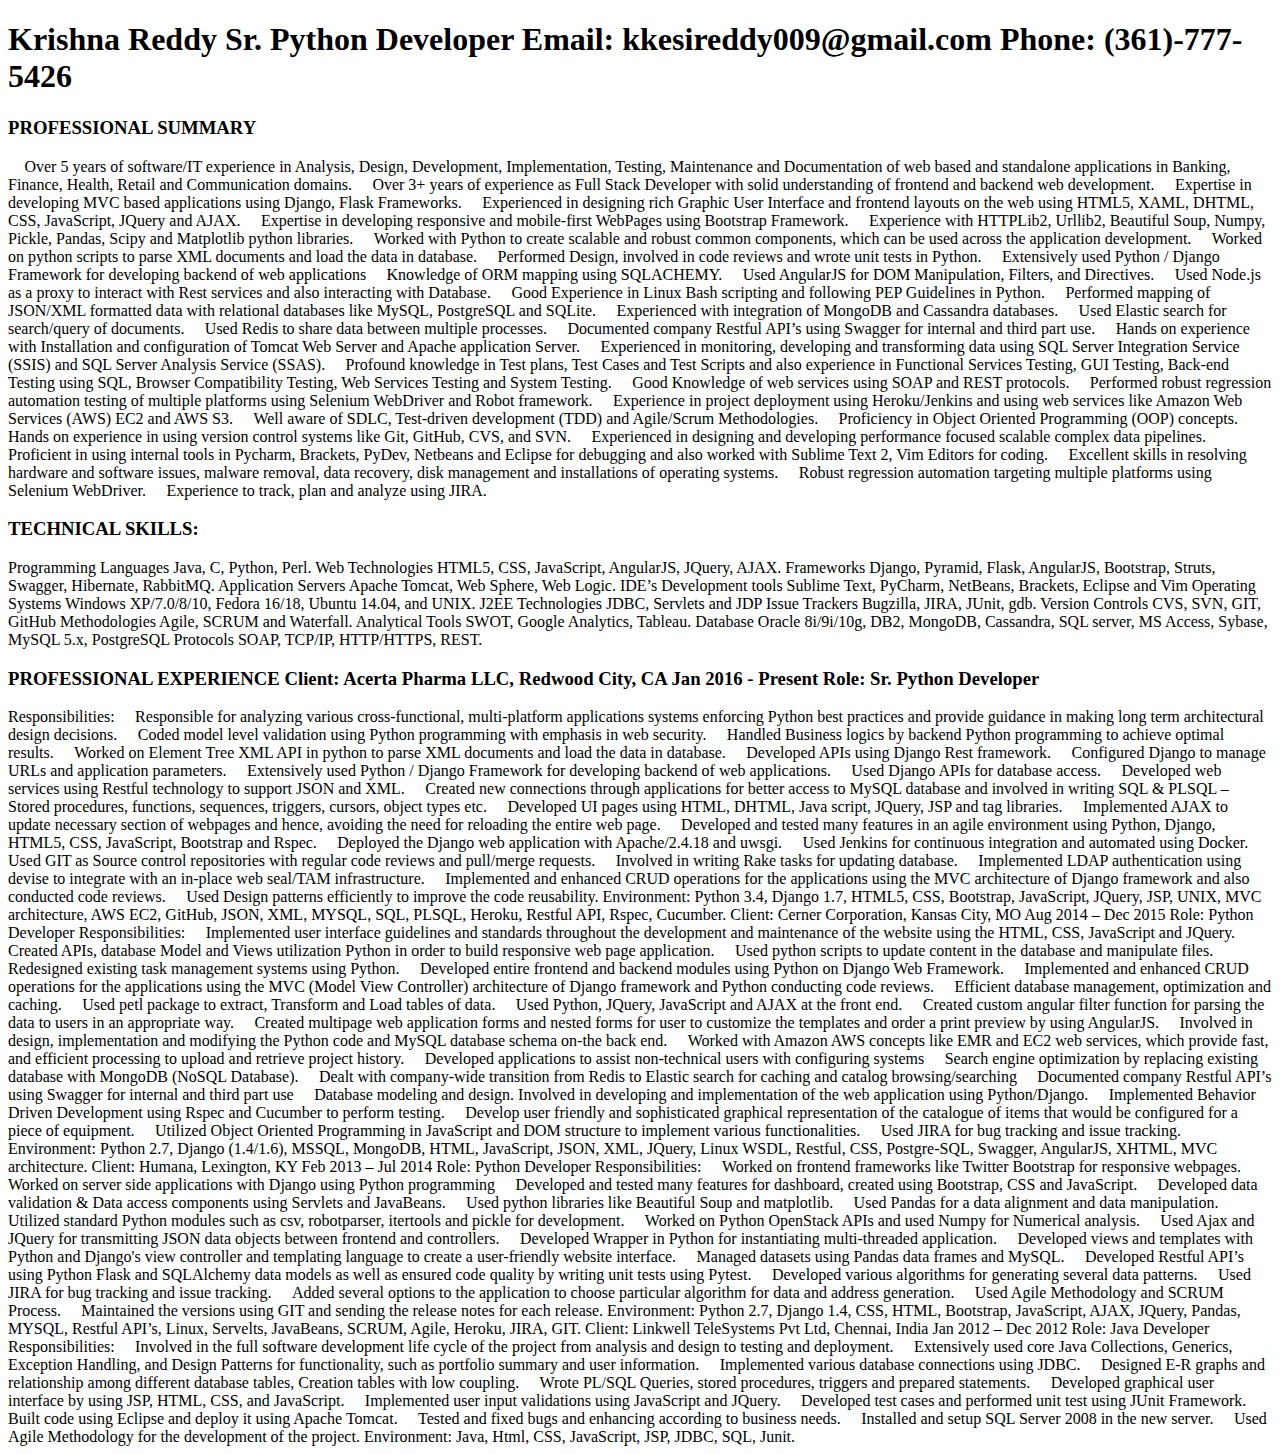
<file: treehouse/HTML and CSS/resume.html>
﻿<!doctype html>
<html lang="en">
<head>
<meta charset="utf-8">
 <h1>
Krishna Reddy
Sr. Python Developer
Email:	kkesireddy009@gmail.com   
Phone: (361)-777-5426 
</h1>
</head>

<body>
	<h3>PROFESSIONAL SUMMARY</h3>

	Over 5 years of software/IT experience in Analysis, Design, Development, Implementation, Testing, Maintenance and Documentation of web based and standalone applications in Banking, Finance, Health, Retail and Communication domains.
	Over 3+ years of experience as Full Stack Developer with solid understanding of frontend and backend web development.
	Expertise in developing MVC based applications using Django, Flask Frameworks.
	Experienced in designing rich Graphic User Interface and frontend layouts on the web using HTML5, XAML, DHTML, CSS, JavaScript, JQuery and AJAX.
	Expertise in developing responsive and mobile-first WebPages using Bootstrap Framework.
	Experience with HTTPLib2, Urllib2, Beautiful Soup, Numpy, Pickle, Pandas, Scipy and Matplotlib python libraries.
	Worked with Python to create scalable and robust common components, which can be used across the application development.
	Worked on python scripts to parse XML documents and load the data in database.
	Performed Design, involved in code reviews and wrote unit tests in Python. 
	Extensively used Python / Django Framework for developing backend of web applications
	Knowledge of ORM mapping using SQLACHEMY.
	Used AngularJS for DOM Manipulation, Filters, and Directives.
	Used Node.js as a proxy to interact with Rest services and also interacting with Database.
	Good Experience in Linux Bash scripting and following PEP Guidelines in Python.
	Performed mapping of JSON/XML formatted data with relational databases like MySQL, PostgreSQL and SQLite.
	Experienced with integration of MongoDB and Cassandra databases.
	Used Elastic search for search/query of documents.
	Used Redis to share data between multiple processes.
	Documented company Restful API’s using Swagger for internal and third part use.
	Hands on experience with Installation and configuration of Tomcat Web Server and Apache application Server.
	Experienced in monitoring, developing and transforming data using SQL Server Integration Service (SSIS) and SQL Server Analysis Service (SSAS).
	Profound knowledge in Test plans, Test Cases and Test Scripts and also experience in Functional Services Testing, GUI Testing, Back-end Testing using SQL, Browser Compatibility Testing, Web Services Testing and System Testing.
	Good Knowledge of web services using SOAP and REST protocols.
	Performed robust regression automation testing of multiple platforms using Selenium WebDriver and Robot framework.
	Experience in project deployment using Heroku/Jenkins and using web services like Amazon Web Services (AWS) EC2 and AWS S3.
	Well aware of SDLC, Test-driven development (TDD) and Agile/Scrum Methodologies.
	Proficiency in Object Oriented Programming (OOP) concepts.
	Hands on experience in using version control systems like Git, GitHub, CVS, and SVN.
	Experienced in designing and developing performance focused scalable complex data pipelines.
	Proficient in using internal tools in Pycharm, Brackets, PyDev, Netbeans and Eclipse for debugging and also worked with Sublime Text 2, Vim Editors for coding.
	Excellent skills in resolving hardware and software issues, malware removal, data recovery, disk management and installations of operating systems.
	Robust regression automation targeting multiple platforms using Selenium WebDriver. 
	Experience to track, plan and analyze using JIRA.

<h3>TECHNICAL SKILLS:</h3>

Programming Languages	Java, C, Python, Perl.
Web Technologies	HTML5, CSS, JavaScript, AngularJS, JQuery, AJAX.     
Frameworks	Django, Pyramid, Flask, AngularJS, Bootstrap, Struts, Swagger, Hibernate, RabbitMQ.
Application Servers		                                                Apache Tomcat, Web Sphere, Web Logic.
IDE’s Development tools	Sublime Text, PyCharm, NetBeans, Brackets, Eclipse and Vim 
Operating Systems	Windows XP/7.0/8/10, Fedora 16/18, Ubuntu 14.04, and UNIX.
J2EE Technologies	JDBC, Servlets and JDP
Issue Trackers	Bugzilla, JIRA, JUnit, gdb.
Version Controls	CVS, SVN, GIT, GitHub
Methodologies	Agile, SCRUM and Waterfall.
Analytical Tools	SWOT, Google Analytics, Tableau.
Database	Oracle 8i/9i/10g, DB2, MongoDB, Cassandra, SQL server, MS Access, Sybase, MySQL 5.x, PostgreSQL
Protocols		SOAP, TCP/IP, HTTP/HTTPS, REST.

<h3>
PROFESSIONAL EXPERIENCE
Client:	Acerta Pharma LLC, Redwood City, CA			               Jan 2016 - Present
Role: Sr. Python Developer
</h3>
Responsibilities:
	Responsible for analyzing various cross-functional, multi-platform applications systems enforcing Python best practices and provide guidance in making long term architectural design decisions. 
	Coded model level validation using Python programming with emphasis in web security.
	Handled Business logics by backend Python programming to achieve optimal results.
	Worked on Element Tree XML API in python to parse XML documents and load the data in database.
	Developed APIs using Django Rest framework.
	Configured Django to manage URLs and application parameters. 
	Extensively used Python / Django Framework for developing backend of web applications.
	Used Django APIs for database access.
	Developed web services using Restful technology to support JSON and XML.
	Created new connections through applications for better access to MySQL database and involved in writing SQL & PLSQL – Stored procedures, functions, sequences, triggers, cursors, object types etc.
	Developed UI pages using HTML, DHTML, Java script, JQuery, JSP and tag libraries.
	Implemented AJAX to update necessary section of webpages and hence, avoiding the need for reloading the entire web page. 
	Developed and tested many features in an agile environment using Python, Django, HTML5, CSS, JavaScript, Bootstrap and Rspec.
	Deployed the Django web application with Apache/2.4.18 and uwsgi. 
	Used Jenkins for continuous integration and automated using Docker.
	Used GIT as Source control repositories with regular code reviews and pull/merge requests.
	Involved in writing Rake tasks for updating database.
	Implemented LDAP authentication using devise to integrate with an in-place web seal/TAM infrastructure.
	Implemented and enhanced CRUD operations for the applications using the MVC architecture of Django framework and also conducted code reviews.
	Used Design patterns efficiently to improve the code reusability.

Environment: Python 3.4, Django 1.7, HTML5, CSS, Bootstrap, JavaScript, JQuery, JSP, UNIX, MVC architecture, AWS EC2, GitHub, JSON, XML, MYSQL, SQL, PLSQL, Heroku, Restful API, Rspec, Cucumber.

Client: Cerner Corporation, Kansas City, MO                                       Aug 2014 – Dec 2015 
Role:  Python Developer

Responsibilities:
	Implemented user interface guidelines and standards throughout the development and maintenance of the website using the HTML, CSS, JavaScript and JQuery.
	Created APIs, database Model and Views utilization Python in order to build responsive web page application.
	Used python scripts to update content in the database and manipulate files.
	Redesigned existing task management systems using Python.
	Developed entire frontend and backend modules using Python on Django Web Framework.
	Implemented and enhanced CRUD operations for the applications using the MVC (Model View Controller) architecture of Django framework and Python conducting code reviews.
	Efficient database management, optimization and caching.
	Used petl package to extract, Transform and Load tables of data.
	Used Python, JQuery, JavaScript and AJAX at the front end. 
	Created custom angular filter function for parsing the data to users in an appropriate way.
	Created multipage web application forms and nested forms for user to customize the templates and order a print preview by using AngularJS.
	Involved in design, implementation and modifying the Python code and MySQL database schema on-the back end.
	Worked with Amazon AWS concepts like EMR and EC2 web services, which provide fast, and efficient processing to upload and retrieve project history.
	Developed applications to assist non-technical users with configuring systems
	Search engine optimization by replacing existing database with MongoDB (NoSQL Database).
	Dealt with company-wide transition from Redis to Elastic search for caching and catalog browsing/searching
	Documented company Restful API’s using Swagger for internal and third part use
	Database modeling and design. Involved in developing and implementation of the web application using Python/Django.
	Implemented Behavior Driven Development using Rspec and Cucumber to perform testing.
	Develop user friendly and sophisticated graphical representation of the catalogue of items that would be configured for a piece of equipment.
	Utilized Object Oriented Programming in JavaScript and DOM structure to implement various functionalities.
	Used JIRA for bug tracking and issue tracking.  

Environment: Python 2.7, Django (1.4/1.6), MSSQL, MongoDB, HTML, JavaScript, JSON, XML, JQuery, Linux WSDL, Restful, CSS, Postgre-SQL, Swagger, AngularJS, XHTML, MVC architecture.


Client: Humana, Lexington, KY	                                                          Feb 2013 – Jul 2014
Role: Python Developer

Responsibilities:
	Worked on frontend frameworks like Twitter Bootstrap for responsive webpages. 
	Worked on server side applications with Django using Python programming
	Developed and tested many features for dashboard, created using Bootstrap, CSS and JavaScript. 
	Developed data validation & Data access components using Servlets and JavaBeans.
	Used python libraries like Beautiful Soup and matplotlib.
	Used Pandas for a data alignment and data manipulation.
	Utilized standard Python modules such as csv, robotparser, itertools and pickle for development. 
	Worked on Python OpenStack APIs and used Numpy for Numerical analysis.
	Used Ajax and JQuery for transmitting JSON data objects between frontend and controllers.
	Developed Wrapper in Python for instantiating multi-threaded application.
	Developed views and templates with Python and Django's view controller and templating language to create a user-friendly website interface. 
	Managed datasets using Pandas data frames and MySQL.
	Developed Restful API’s using Python Flask and SQLAlchemy data models as well as ensured code quality by writing unit tests using Pytest.
	Developed various algorithms for generating several data patterns.
	Used JIRA for bug tracking and issue tracking.
	Added several options to the application to choose particular algorithm for data and address generation.
	Used Agile Methodology and SCRUM Process.
	Maintained the versions using GIT and sending the release notes for each release.

Environment: Python 2.7, Django 1.4, CSS, HTML, Bootstrap, JavaScript, AJAX, JQuery, Pandas, MYSQL, Restful API’s, Linux, Servelts, JavaBeans, SCRUM, Agile, Heroku, JIRA, GIT.
      

Client: Linkwell TeleSystems Pvt Ltd, Chennai, India	            Jan 2012 – Dec 2012  
Role: Java Developer

Responsibilities:
	Involved in the full software development life cycle of the project from analysis and design to testing and deployment. 
	Extensively used core Java Collections, Generics, Exception Handling, and Design Patterns for functionality, such as portfolio summary and user information. 
	Implemented various database connections using JDBC. 
	Designed E-R graphs and relationship among different database tables, Creation tables with low coupling. 
	Wrote PL/SQL Queries, stored procedures, triggers and prepared statements.
	Developed graphical user interface by using JSP, HTML, CSS, and JavaScript. 
	Implemented user input validations using JavaScript and JQuery. 
	Developed test cases and performed unit test using JUnit Framework. 
	Built code using Eclipse and deploy it using Apache Tomcat.  
	Tested and fixed bugs and enhancing according to business needs. 
	Installed and setup SQL Server 2008 in the new server. 
	Used Agile Methodology for the development of the project.

Environment: Java, Html, CSS, JavaScript, JSP, JDBC, SQL, Junit.

 </body>
 </html>
</file>
